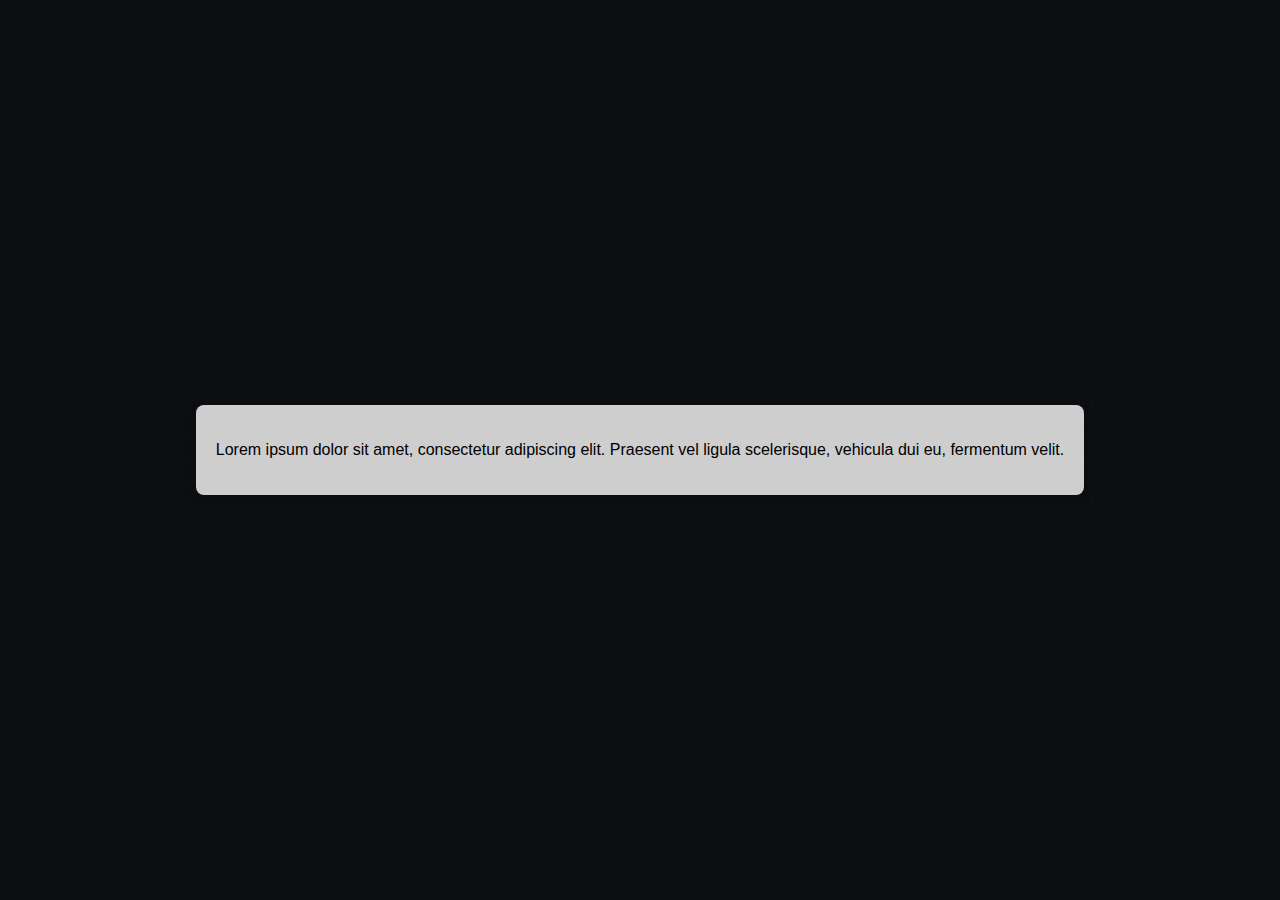
<file: pruebasBorrar.html>
<!DOCTYPE html>
<html lang="en">
<head>
    <meta charset="UTF-8">
    <meta name="viewport" content="width=device-width, initial-scale=1.0">
    <title>Fondo Rojo con Líneas</title>
    <style>
        /* Estilo del fondo */
        body {
            margin: 0;
            height: 100vh;
            display: flex;
            justify-content: center;
            align-items: center;
            background-color: #0D0E12; /* Fondo base */
            background-image: 
            linear-gradient(to right, rgba(29, 29, 29, 0.167) 1px, transparent 1px), 
            linear-gradient(to bottom, rgba(29, 29, 29, 0.167) 1px, transparent 1px);
            background-size: 14px 24px;
            font-family: Arial, sans-serif;
        }
        /* Estilo del contenedor */
        .text-container {
            text-align: center;
            padding: 20px;
            background: rgba(255, 255, 255, 0.8);
            border-radius: 8px;
            box-shadow: 0 4px 10px rgba(0, 0, 0, 0.2);
        }
    </style>
</head>
<body>
    <div class="text-container">
        <p>
            Lorem ipsum dolor sit amet, consectetur adipiscing elit. Praesent vel ligula scelerisque, vehicula dui eu, fermentum velit. 
        </p>
    </div>
</body>
</html>
</file>
